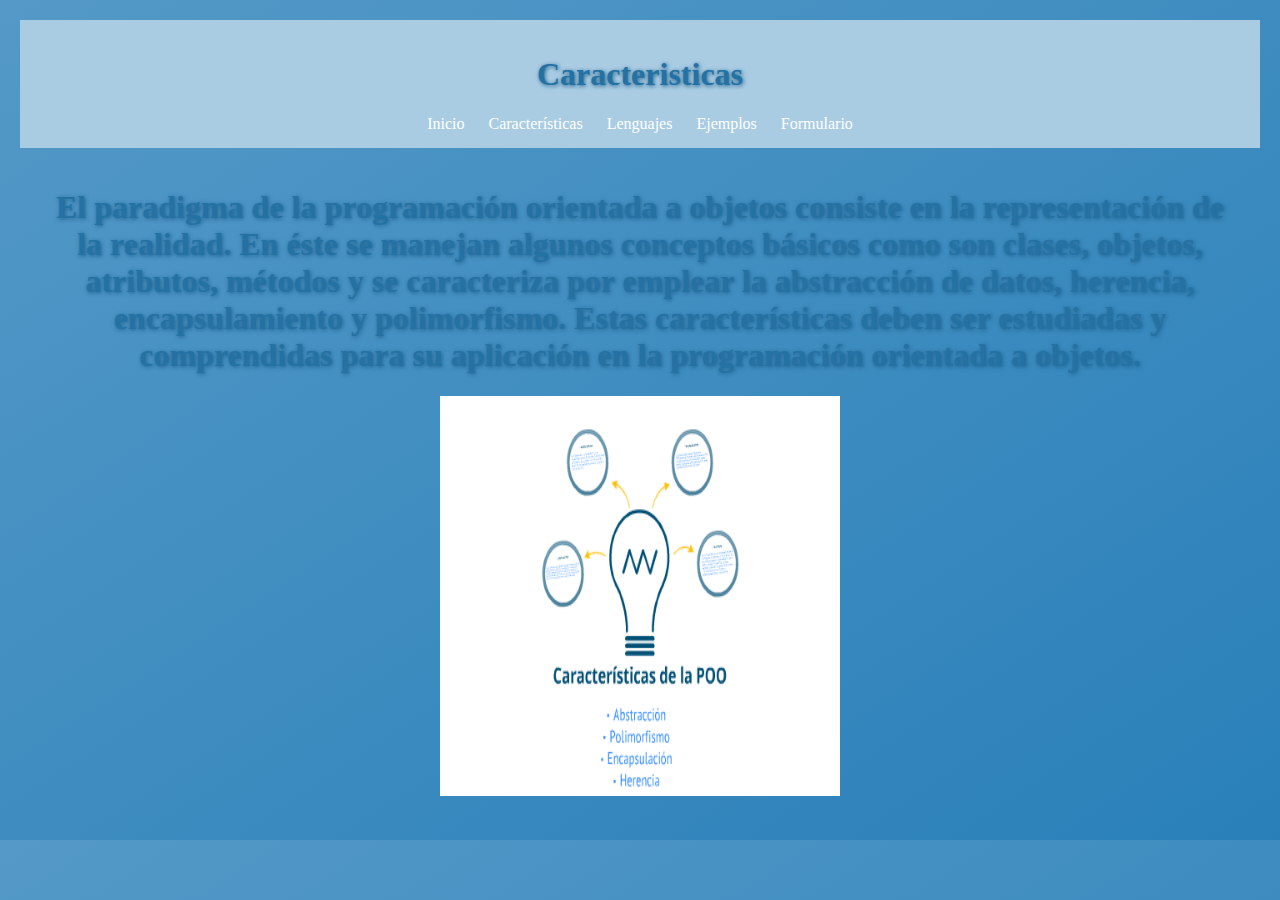
<file: Caracteristicas.html>
<!DOCTYPE html>
<html lang="es">
<head>
  <meta charset="UTF-8" />
  <title>Caracteristicas de la POO</title>
  <link rel="stylesheet" href="estilos.css" />
</head>
<body>
  <header>
    <h1>Caracteristicas</h1>
    <nav>
      <a href="index.html">Inicio</a>
      <a href="Caracteristicas.html">Características</a>
      <a href="lenguajes.html">Lenguajes</a>
      <a href="Ejemplos.html">Ejemplos</a>
      <a href="formulario poo.html">Formulario</a>
    </nav>
  </header>
  <main>
    <p><h1>El paradigma de la programación orientada a objetos consiste en la representación de la realidad. En éste se manejan algunos conceptos básicos como son  clases, objetos, atributos, métodos y se caracteriza por emplear la abstracción de datos, herencia, encapsulamiento y polimorfismo. Estas características deben ser estudiadas y comprendidas para su aplicación en la programación orientada a objetos.</h1></p>
<center>
  <img src="C2.JPG"width="400px" height="400px">
</center>

  </main>
</body>
</html>
</file>
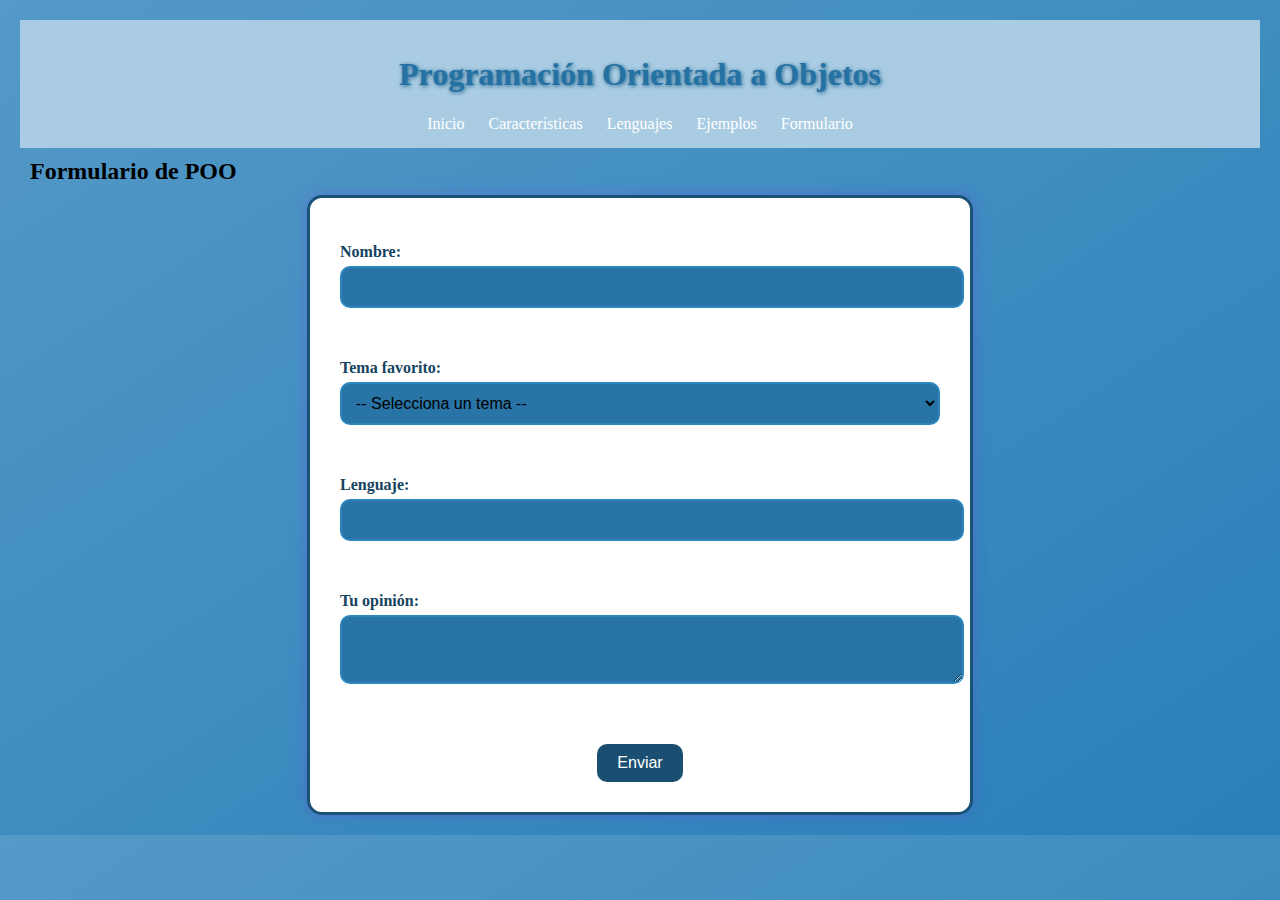
<file: formulario poo.html>
<!DOCTYPE html>
<html lang="es">
<head>
  <meta charset="UTF-8">
  <title>Formulario de POO</title>
  <link rel="stylesheet" type="text/css" href="estilos.css">
</head>
<body>

  <header>
    <h1>Programación Orientada a Objetos</h1>
    <nav>
      <a href="index.html">Inicio</a>
      <a href="Caracteristicas.html">Características</a>
      <a href="lenguajes.html">Lenguajes</a>
      <a href="Ejemplos.html">Ejemplos</a>
      <a href="formulario poo.html">Formulario</a>
    </nav>
  </header>

<h2>Formulario de POO</h2>

<form action="php.php" method="POST" id="formularioCompleto">
  <label>Nombre: <input type="text" id="nombre" required></label><br><br>

  <label>Tema favorito:
    <select id="tema" required>
      <option value="">-- Selecciona un tema --</option>
      <option value="Historia.html">Historia</option>
      <option value="caracteristicas.html">Características</option>
      <option value="lenguajes.html">Lenguajes</option>
      <option value="ejemplos.html">Ejemplos</option>
    </select>
  </label><br><br>

  <label>Lenguaje: <input type="text" id="lenguaje" required></label><br><br>

  <label>Tu opinión:<br>
    <textarea id="opinion" rows="3" required></textarea>
  </label><br><br>

  <div style="text-align: center;">
    <button type="submit">Enviar</button>
  </div>
</form>

<script>
  const formulario = document.getElementById("formularioCompleto");

  formulario.addEventListener("submit", function(event) {
    event.preventDefault();

    if (formulario.checkValidity()) {
      alert("✅ El formulario de POO ha sido creado con éxito. ¡GRACIAS!");
      formulario.reset();
    } else {
      formulario.reportValidity();
    }
  });
</script>

</body>
</html>
</file>
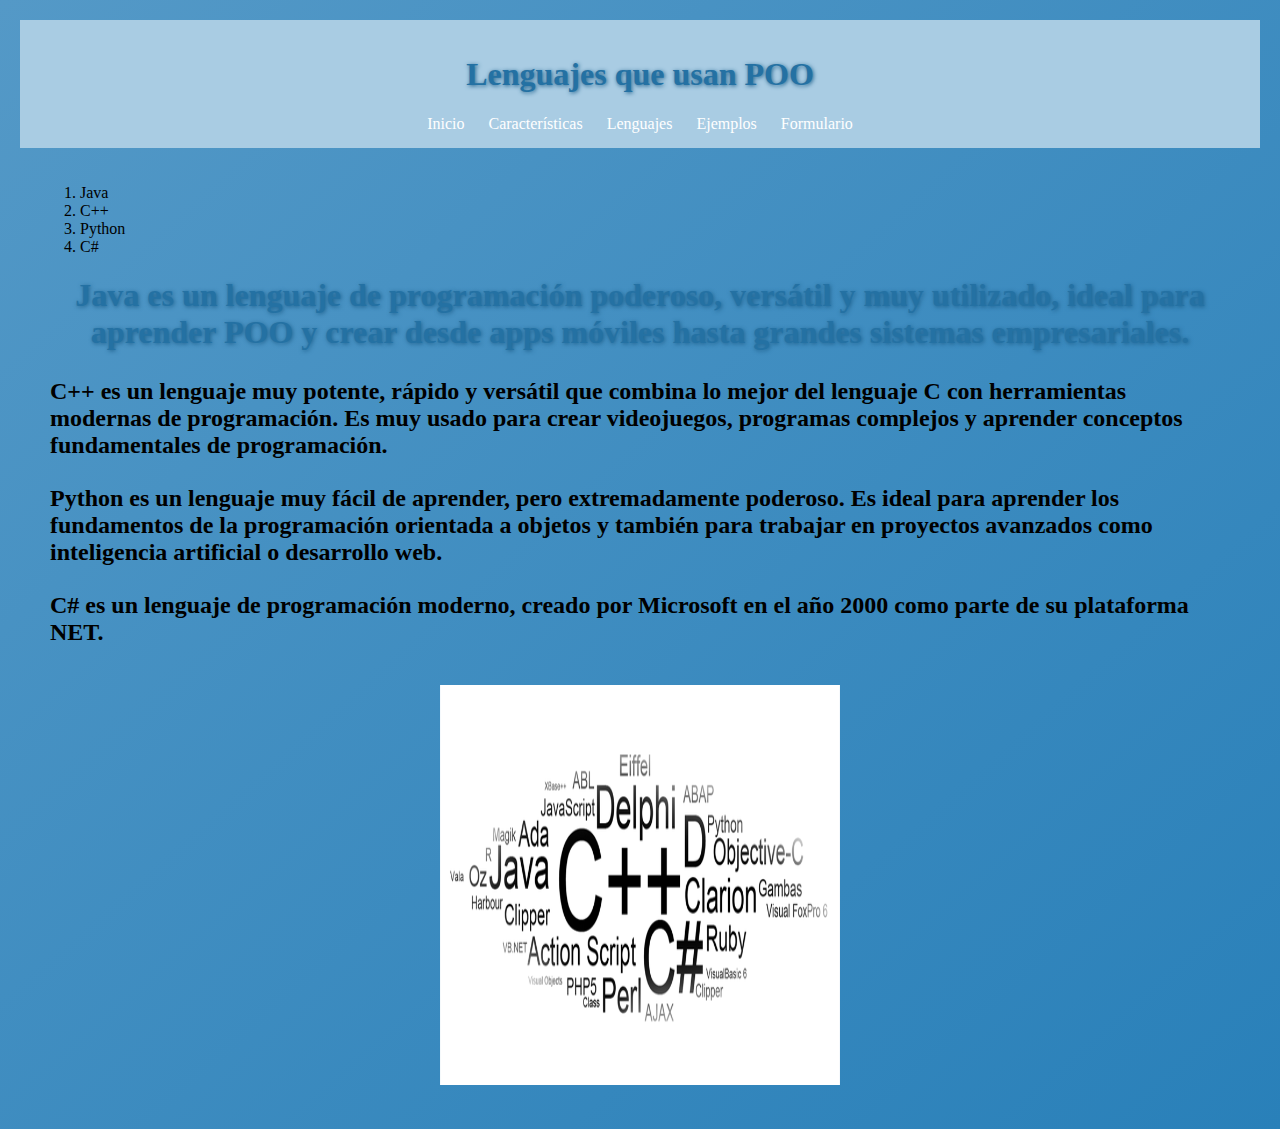
<file: Lenguajes.html>
<!DOCTYPE html>
<html lang="es">
<head>
  <meta charset="UTF-8" />
  <title>Lenguajes POO</title>
  <link rel="stylesheet" href="estilos.css" />
</head>
<body>
  <header>
    <h1>Lenguajes que usan POO</h1>
    <nav>
      <a href="index.html">Inicio</a>
      <a href="Caracteristicas.html">Características</a>
      <a href="lenguajes.html">Lenguajes</a>
      <a href="Ejemplos.html">Ejemplos</a>
      <a href="formulario poo.html">Formulario</a>
    </nav>
  </header>
  <main>
    <ol>
      <li>Java</li>
      <li>C++</li>
      <li>Python</li>
      <li>C#</li>
    </ol>
    <p><h1>Java es un lenguaje de programación poderoso, versátil y muy utilizado, ideal para aprender POO y crear desde apps móviles hasta grandes sistemas empresariales.</h1></p>

    <p><h2>C++ es un lenguaje muy potente, rápido y versátil que combina lo mejor del lenguaje C con herramientas modernas de programación. Es muy usado para crear videojuegos, programas complejos y aprender conceptos fundamentales de programación.</h2></p>
    <p><h2>Python es un lenguaje muy fácil de aprender, pero extremadamente poderoso. Es ideal para aprender los fundamentos de la programación orientada a objetos y también para trabajar en proyectos avanzados como inteligencia artificial o desarrollo web.</h2></p>
    <p><h2>C# es un lenguaje de programación moderno, creado por Microsoft en el año 2000 como parte de su plataforma NET.</h2></p>
        <br>
      <center>
        <img src="C5.JPG" width="400px" height="400px">
      </center>
  </main>
</body>
</html>
</file>
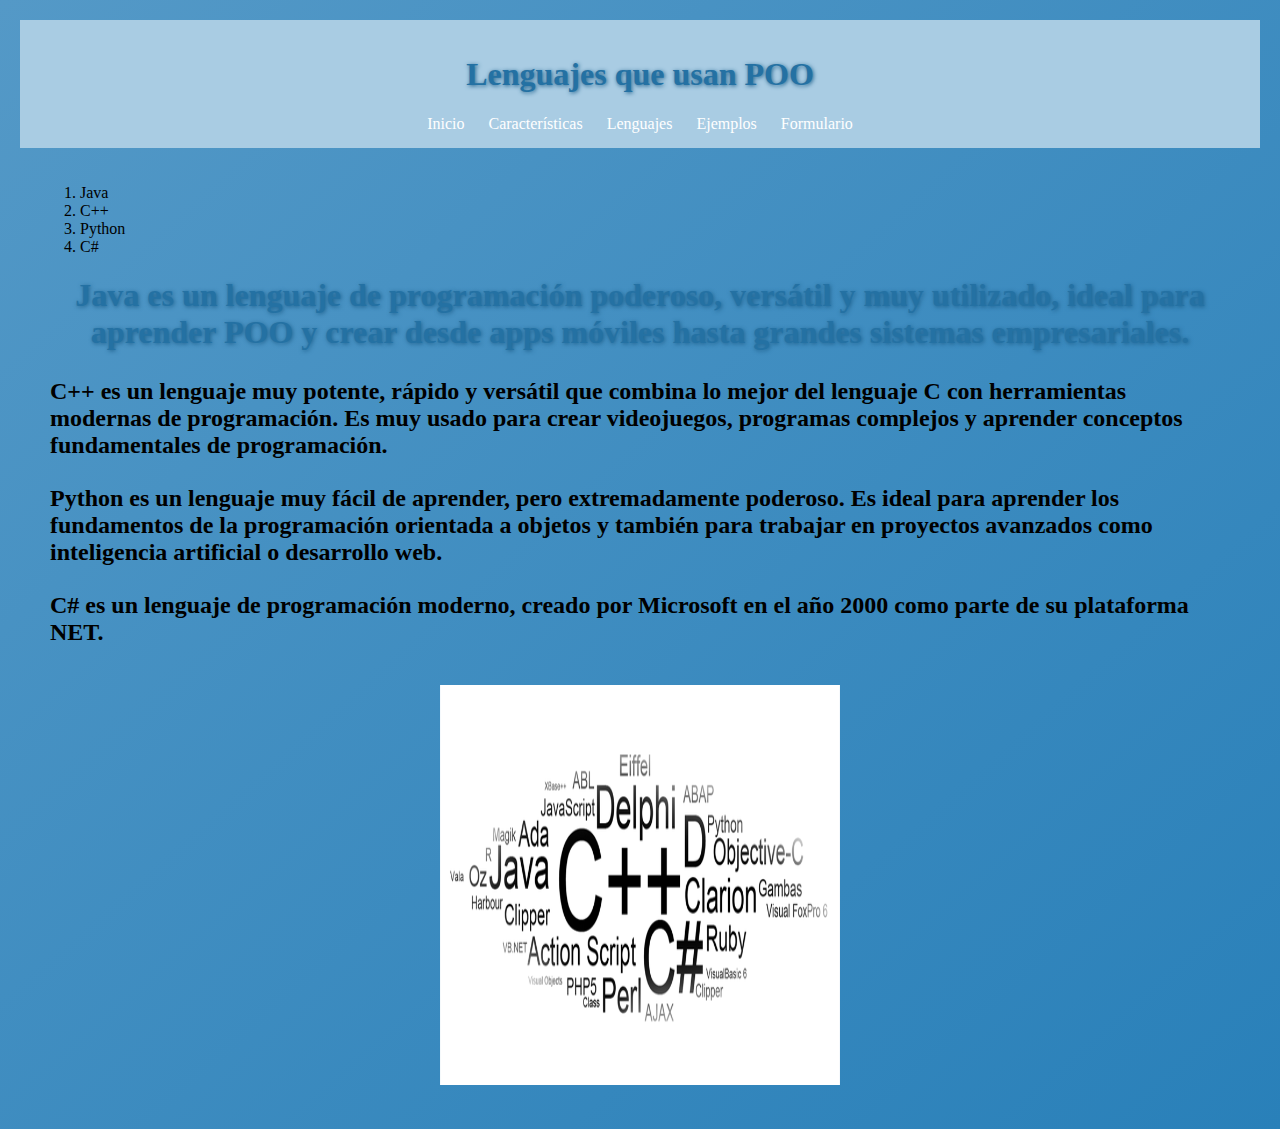
<file: lenguajes.html>
<!DOCTYPE html>
<html lang="es">
<head>
  <meta charset="UTF-8" />
  <title>Lenguajes POO</title>
  <link rel="stylesheet" href="estilos.css" />
</head>
<body>
  <header>
    <h1>Lenguajes que usan POO</h1>
    <nav>
      <a href="index.html">Inicio</a>
      <a href="Caracteristicas.html">Características</a>
      <a href="lenguajes.html">Lenguajes</a>
      <a href="Ejemplos.html">Ejemplos</a>
      <a href="formulario poo.html">Formulario</a>
    </nav>
  </header>
  <main>
    <ol>
      <li>Java</li>
      <li>C++</li>
      <li>Python</li>
      <li>C#</li>
    </ol>
    <p><h1>Java es un lenguaje de programación poderoso, versátil y muy utilizado, ideal para aprender POO y crear desde apps móviles hasta grandes sistemas empresariales.</h1></p>

    <p><h2>C++ es un lenguaje muy potente, rápido y versátil que combina lo mejor del lenguaje C con herramientas modernas de programación. Es muy usado para crear videojuegos, programas complejos y aprender conceptos fundamentales de programación.</h2></p>
    <p><h2>Python es un lenguaje muy fácil de aprender, pero extremadamente poderoso. Es ideal para aprender los fundamentos de la programación orientada a objetos y también para trabajar en proyectos avanzados como inteligencia artificial o desarrollo web.</h2></p>
    <p><h2>C# es un lenguaje de programación moderno, creado por Microsoft en el año 2000 como parte de su plataforma NET.</h2></p>
        <br>
      <center>
        <img src="C5.JPG" width="400px" height="400px">
      </center>
  </main>
</body>
</html>
</file>
<file: estilos.css>
body {
  font-family: cursive;
  background-color: #D4E6F1;
  color: #black;
  margin: 0;
  padding: 0;
}

header {
  background-color: #A9CCE3;
  padding: 15px;
  color: white;
  text-align: center;
}

nav a {
  margin: 0 10px;
  color: white;
  text-decoration: none;
}

nav a:hover {
  text-decoration: underline;
}

main {
  padding: 20px;
}

pre {
  background-color: #7FB3D5;
  padding: 15px;
  border-radius: 8px;
}
/* Fondo general */
body {
    font-family: cursive;
    background: linear-gradient(to bottom right, #5499C7, #2980B9);
    margin: 0;
    padding: 20px;
    animation: fondoAnimado 10s ease-in-out infinite alternate;
}

/* Título */
h1 {
    text-align: center;
    color: #2471A3;
    text-shadow: 1px 1px 4px #1F618D;
}

h2, h3{
   font-family: cursive; 
   margin: 5px;
   padding: 5px;
}

/* Formulario */
form {
    background-color: white;
    max-width: 600px;
    margin: auto;
    padding: 30px;
    border-radius: 15px;
    box-shadow: 0 0 15px rgba(150, 0, 255, 0.2);
    border: 3px solid #1A5276;
    animation: float 3s ease-in-out infinite alternate;
}

/* Etiquetas y campos */
label {
    display: block;
    margin-top: 15px;
    font-weight: bold;
    color: #154360;
}

input, select, textarea {
    width: 100%;
    padding: 10px;
    margin-top: 5px;
    border-radius: 10px;
    border: 2px solid #2E86C1;
    background-color: #2874A6;
    font-size: 1em;
    transition: transform 0.2s;
}

input:focus, select:focus, textarea:focus {
    outline: none;
    border-color: #21618C;
    transform: scale(1.02);
}

/* Botón */
button {
    background-color: #1B4F72;
    color: white;
    padding: 10px 20px;
    border: none;
    margin-top: 20px;
    font-size: 1em;
    border-radius: 10px;
    cursor: pointer;
    transition: background 0.3s, transform 0.2s;
}

button:hover {
    background-color: #D6EAF8;
    transform: scale(1.05);
}

/* Mensaje final */
.mensaje {
    text-align: center;
    color: #AED6F1;
    font-size: 1.1em;
    margin-top: 20px;
}

/* Animación flotante */
@keyframes float {
    from { transform: translateY(0px); }
    to { transform: translateY(-10px); }
}

/* Fondo animado tipo programación */
@keyframes fondoAnimado {
    0%   { background: linear-gradient(to right, #D6EAF8, #aed6f1); }
    50%  { background: linear-gradient(to right, #D6EAF8, #aed6f1); }
    100% { background: linear-gradient(to right, #D6EAF8, #aed6f1);}
}
</file>
